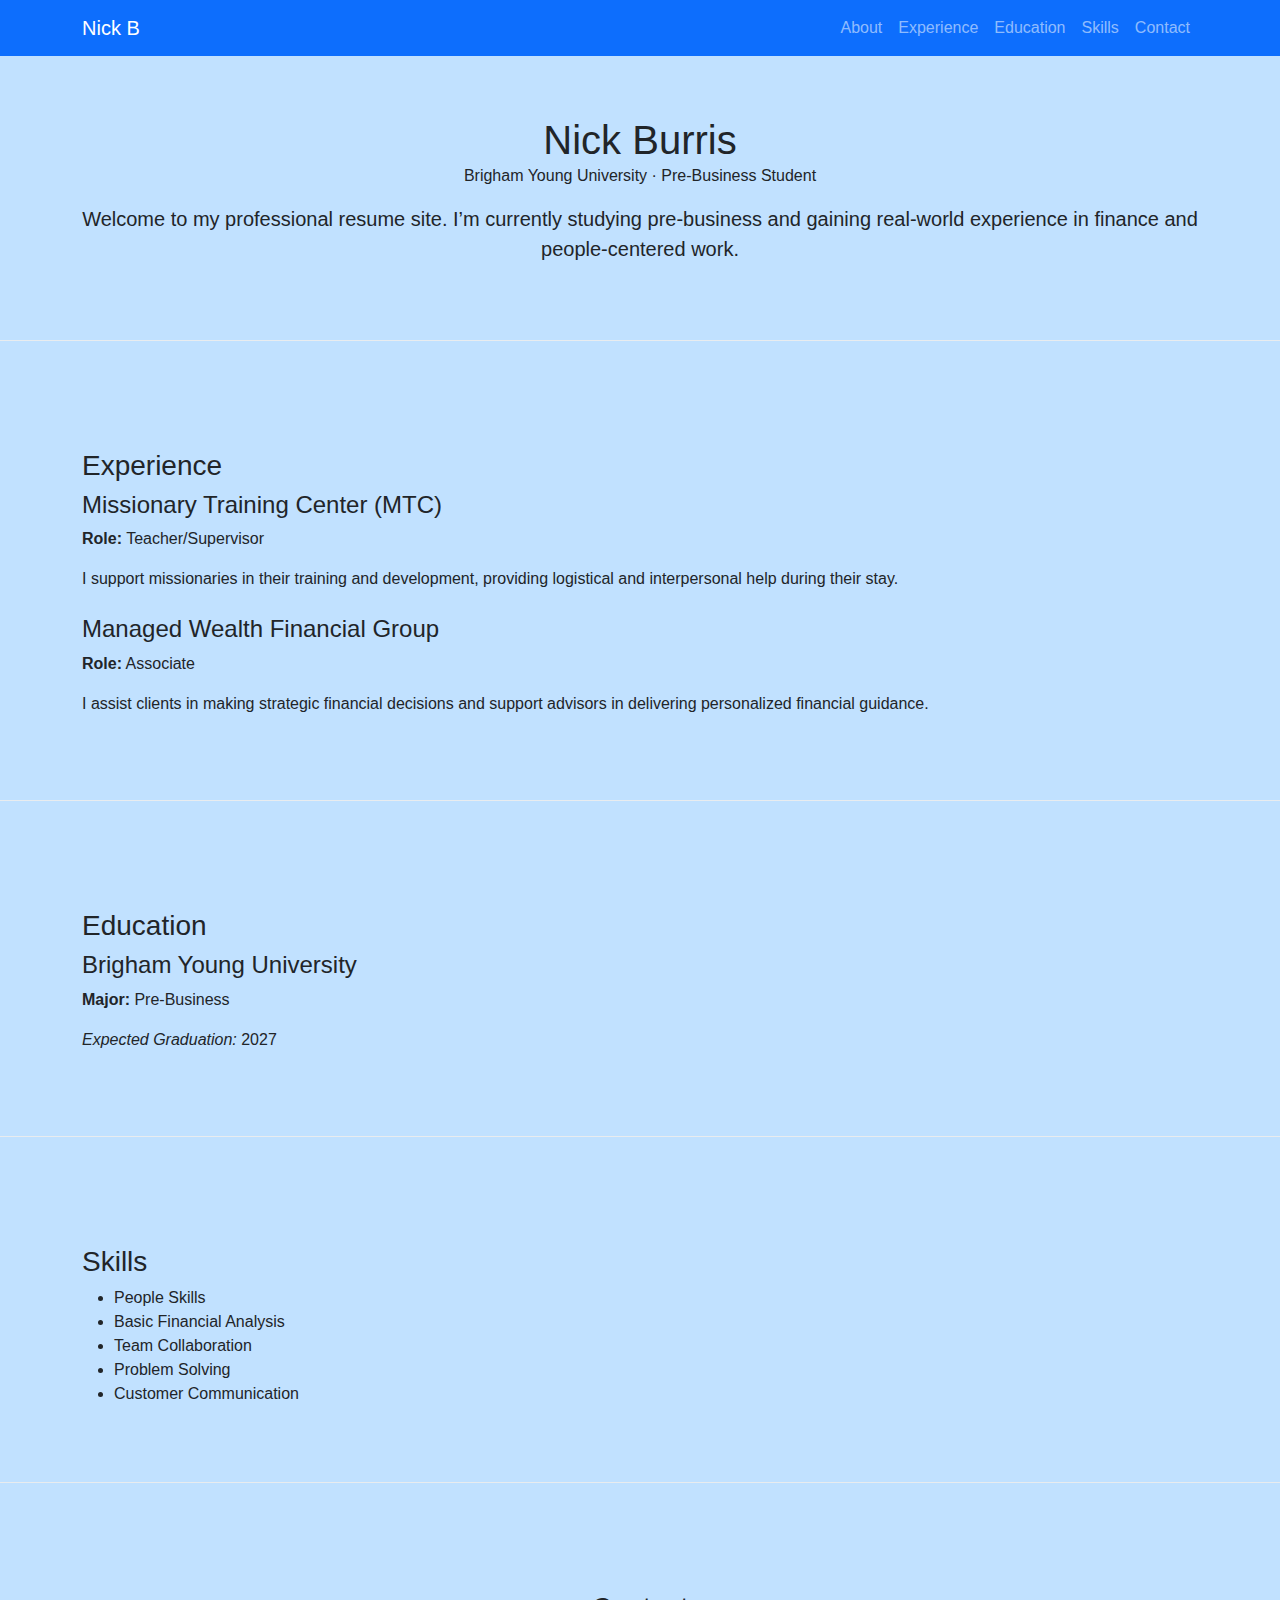
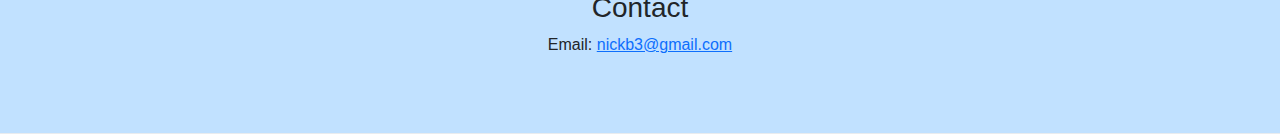
<file: resume.html>
<!DOCTYPE html>
<html lang="en">

<head>
    <meta charset="utf-8" />
    <meta name="viewport" content="width=device-width, initial-scale=1" />
    <title>Nick Burris – Resume</title>
    <link href="https://cdn.jsdelivr.net/npm/bootstrap@5.3.3/dist/css/bootstrap.min.css" rel="stylesheet" />
    <style>
        body {
            font-family: 'Segoe UI', sans-serif;
            background-color: #c1e1ff;
        }
        
        .section-heading {
            font-size: 1.75rem;
            margin-top: 3rem;
        }
        
        .resume-section {
            padding: 60px 0;
            border-bottom: 1px solid #e9ecef;
        }
    </style>
</head>

<body>

    <!-- Navbar -->
    <nav class="navbar navbar-expand-lg navbar-dark bg-primary sticky-top">
        <div class="container">
            <a class="navbar-brand" href="#">Nick B</a>
            <button class="navbar-toggler" type="button" data-bs-toggle="collapse" data-bs-target="#navbarNav">
      <span class="navbar-toggler-icon"></span>
    </button>
            <div class="collapse navbar-collapse" id="navbarNav">
                <ul class="navbar-nav ms-auto">
                    <li class="nav-item"><a class="nav-link" href="#about">About</a></li>
                    <li class="nav-item"><a class="nav-link" href="#experience">Experience</a></li>
                    <li class="nav-item"><a class="nav-link" href="#education">Education</a></li>
                    <li class="nav-item"><a class="nav-link" href="#skills">Skills</a></li>
                    <li class="nav-item"><a class="nav-link" href="#contact">Contact</a></li>
                </ul>
            </div>
        </div>
    </nav>

    <!-- About -->
    <section id="about" class="resume-section text-center">
        <div class="container">
            <h1 class="mb-0">Nick Burris</h1>
            <div class="subheading mb-3">Brigham Young University · Pre-Business Student</div>
            <p class="lead">Welcome to my professional resume site. I’m currently studying pre-business and gaining real-world experience in finance and people-centered work.</p>
        </div>
    </section>

    <!-- Experience -->
    <section id="experience" class="resume-section">
        <div class="container">
            <h2 class="section-heading">Experience</h2>

            <div class="mb-4">
                <h4>Missionary Training Center (MTC)</h4>
                <p><strong>Role:</strong> Teacher/Supervisor </p>
                <p>I support missionaries in their training and development, providing logistical and interpersonal help during their stay.</p>
            </div>

            <div class="mb-4">
                <h4>Managed Wealth Financial Group</h4>
                <p><strong>Role:</strong> Associate</p>
                <p>I assist clients in making strategic financial decisions and support advisors in delivering personalized financial guidance.</p>
            </div>
        </div>
    </section>

    <!-- Education -->
    <section id="education" class="resume-section">
        <div class="container">
            <h2 class="section-heading">Education</h2>

            <div class="mb-4">
                <h4>Brigham Young University</h4>
                <p><strong>Major:</strong> Pre-Business</p>
                <p><em>Expected Graduation:</em> 2027</p>
            </div>
        </div>
    </section>

    <!-- Skills -->
    <section id="skills" class="resume-section">
        <div class="container">
            <h2 class="section-heading">Skills</h2>
            <ul>
                <li>People Skills</li>
                <li>Basic Financial Analysis</li>
                <li>Team Collaboration</li>
                <li>Problem Solving</li>
                <li>Customer Communication</li>
            </ul>
        </div>
    </section>

    <!-- Contact -->
    <section id="contact" class="resume-section text-center">
        <div class="container">
            <h2 class="section-heading">Contact</h2>
            <p>Email: <a href="mailto:youremail@example.com">nickb3@gmail.com</a></p>
        </div>
    </section>

    <!-- Bootstrap JS -->
    <script src="https://cdn.jsdelivr.net/npm/bootstrap@5.3.3/dist/js/bootstrap.bundle.min.js"></script>
</body>

</html>
</file>
